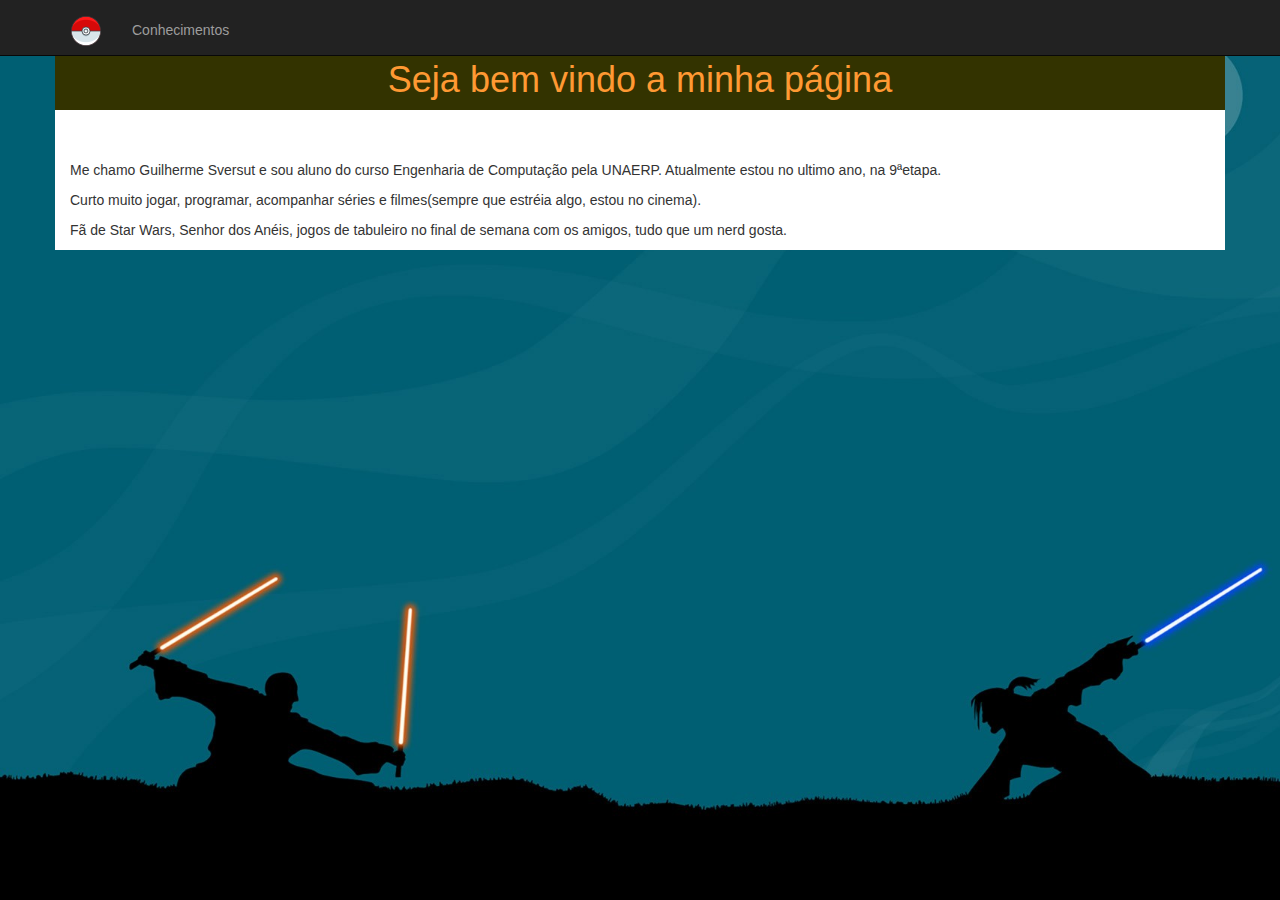
<file: index.html>
<!DOCTYPE html>
<html>
<head>
	<title>Guisversut - index</title>
	<meta charset="utf-8">

	<!-- CDN css-bootstrap -->
	<link rel="stylesheet" href="https://maxcdn.bootstrapcdn.com/bootstrap/3.3.7/css/bootstrap.min.css">

	<link rel="stylesheet" type="text/css" href="novo_estilo.css">
</head>
<body class="bg-fundo">
		
	<nav class="navbar navbar-fixed-top navbar-inverse navbar-transparente">
	<div class="container">
		<div class="nav-header" style="margin-bottom: 5px">
			<a href="index.html" class= "navbar-brand">
				<div class="img-site"></div>
			</a>
			
		</div> <!-- Header -->

		<ul class="nav navbar-nav">
			<li>
				<a href="conhecimentos.html">Conhecimentos</a>
			</li>
			
		</ul>
		
	</div>	<!-- Container da navbar -->
	</nav> <!-- fim da barra de navegação -->
	
	<div class="container background_white espaco_top">
		<div class="row">
			<div class="col-md-12 headerz">
				<h1> Seja bem vindo a minha página </h1>
			</div>
			<div class="col-md-12 resumo">
				<p>Me chamo Guilherme Sversut e sou aluno do curso Engenharia de Computação pela UNAERP. Atualmente estou no ultimo ano, na 9ªetapa.</p>
				<p>Curto muito jogar, programar, acompanhar séries e filmes(sempre que estréia algo, estou no cinema).</p>
				<p>Fã de Star Wars, Senhor dos Anéis, jogos de tabuleiro no final de semana com os amigos, tudo que um nerd gosta.</p>
			</div>
		</div>	
	</div>

</body>
</html>
</file>
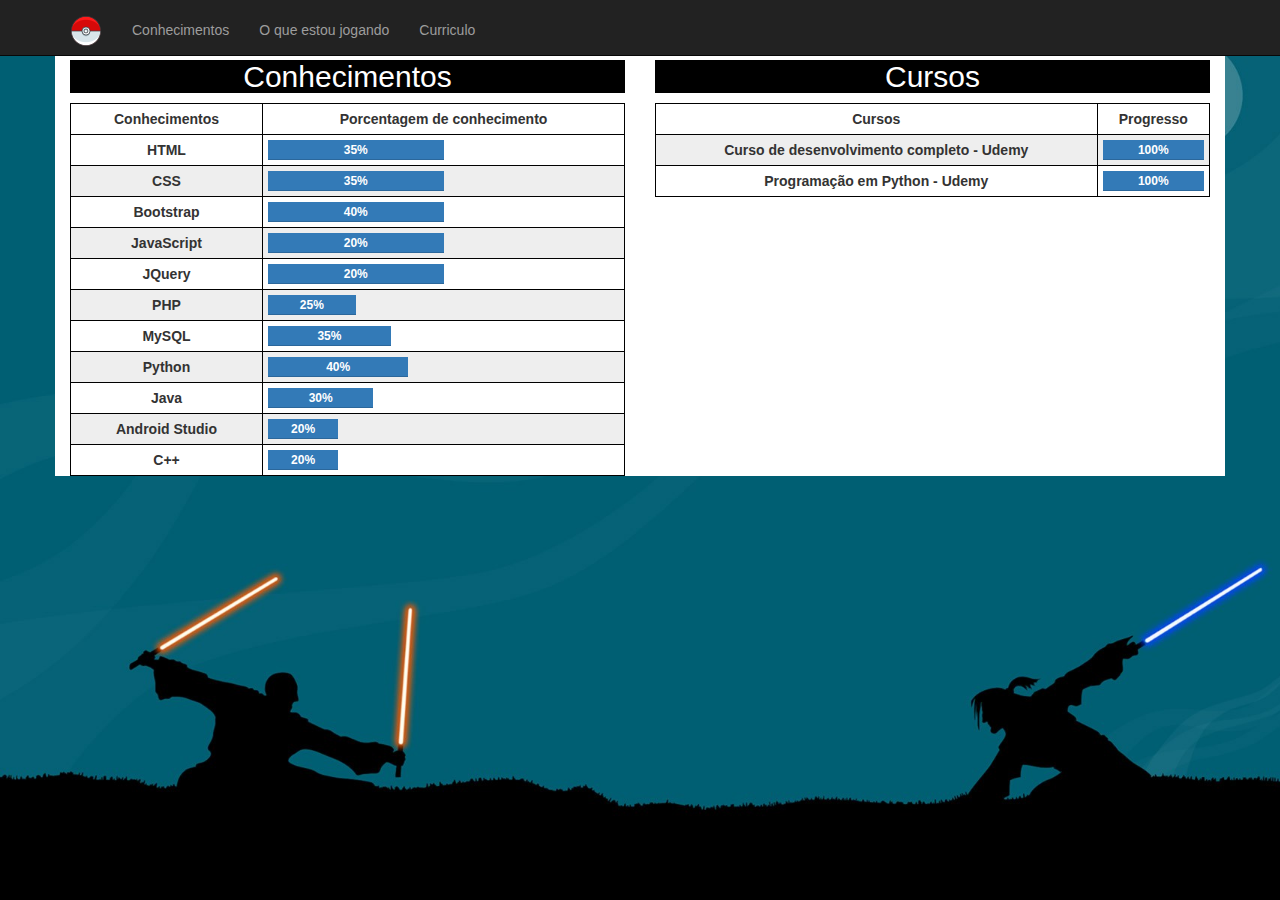
<file: conhecimentos.html>
<!DOCTYPE html>
<html>
<head>
	<title>Guisversut - Conhecimentos</title>
	<meta charset="utf-8">

	<!-- CDN css-bootstrap -->
	<link rel="stylesheet" href="https://maxcdn.bootstrapcdn.com/bootstrap/3.3.7/css/bootstrap.min.css">

	<link rel="stylesheet" type="text/css" href="novo_estilo.css">
</head>

<body class="bg-fundo">

	<nav class="navbar navbar-fixed-top navbar-inverse navbar-transparente">
	<div class="container">
		<div class="nav-header" style="margin-bottom: 5px">
			<a href="index.html" class= "navbar-brand">
				<div class="img-site"></div>
			</a>
			
		</div> <!-- Header -->

		<ul class="nav navbar-nav">
			<li>
				<a href="conhecimentos.html">Conhecimentos</a>
			</li>
			<li>
				<a href="jogando.html">O que estou jogando</a>
			</li>
			<li>
				<a href="curriculo.html">Curriculo</a>
			</li>
			
		</ul>
		
	</div>	<!-- Container da navbar -->
	</nav> <!-- fim da barra de navegação -->

	<div class="container background_white espaco_top">
		<div class="row">
			<div class="col-md-6">
				<h2 style="color: white; align-content: center; text-align: center; background-color: black"> Conhecimentos </h2>
				<table style="text-align: center; width: 100%;" id="t01">
					<thead>
						<tr>
							<td>
								Conhecimentos
							</td>
							<td>
								Porcentagem de conhecimento
							</td>
						</tr>
					</thead>
					<tbody>
						<tr>
							<td>
								HTML
							</td>
							<td>
								<div class="progress-bar" role="progressbar" aria-valuenow="30" aria-valuemin="0" aria-valuemax="100" style="width: 50%; align-content: right;">
									35%
								</div>
							</td>
						</tr>
						<tr>
							<td>
								CSS
							</td>
							<td>
								<div class="progress-bar" role="progressbar" aria-valuenow="30" aria-valuemin="0" aria-valuemax="100" style="width: 50%; align-content: right;">
									35%
								</div>
							</td>
						</tr>
						<tr>
							<td>
								Bootstrap
							</td>
							<td>
								<div class="progress-bar" role="progressbar" aria-valuenow="30" aria-valuemin="0" aria-valuemax="100" style="width: 50%; align-content: right;">
									40%
								</div>
							</td>
						</tr>
						<tr>
							<td>
								JavaScript
							</td>
							<td>
								<div class="progress-bar" role="progressbar" aria-valuenow="30" aria-valuemin="0" aria-valuemax="100" style="width: 50%; align-content: right;">
									20%
								</div>
							</td>
						</tr>
						<tr>
							<td>
								JQuery
							</td>
							<td>
								<div class="progress-bar" role="progressbar" aria-valuenow="30" aria-valuemin="0" aria-valuemax="100" style="width: 50%; align-content: right;">
									20%
								</div>
							</td>
						</tr>
						<tr>
							<td>
								PHP
							</td>
							<td>
								<div class="progress-bar" role="progressbar" aria-valuenow="25" aria-valuemin="0" aria-valuemax="100" style="width: 25%; align-content: right;">
									25%
								</div>
							</td>
						</tr>
						<tr>
							<td>
								MySQL
							</td>
							<td>
								<div class="progress-bar" role="progressbar" aria-valuenow="35" aria-valuemin="0" aria-valuemax="100" style="width: 35%; align-content: right;">
									35%
								</div>
							</td>
						</tr>
						<tr>
							<td>
								Python
							</td>
							<td>
								<div class="progress-bar" role="progressbar" aria-valuenow="40" aria-valuemin="0" aria-valuemax="100" style="width: 40%; align-content: right;">
									40%
								</div>
							</td>
						</tr>
						<tr>
							<td>
								Java
							</td>
							<td>
								<div class="progress-bar" role="progressbar" aria-valuenow="30" aria-valuemin="0" aria-valuemax="100" style="width: 30%; align-content: right;">
									30%
								</div>
							</td>
						</tr>
						<tr>
							<td>
								Android Studio
							</td>
							<td>
								<div class="progress-bar" role="progressbar" aria-valuenow="20" aria-valuemin="0" aria-valuemax="100" style="width: 20%; align-content: right;">
									20%
								</div>
							</td>
						</tr>
						<tr>
							<td>
								C++
							</td>
							<td>
								<div class="progress-bar" role="progressbar" aria-valuenow="20" aria-valuemin="0" aria-valuemax="100" style="width: 20%; align-content: right;">
									20%
								</div>
							</td>
						</tr>
					</tbody>	
				</table> <!-- Fim da tabela de conhecimentos --> 
			</div> <!-- Fim do primeiro div --> 

			<div class="col-md-6">
				
				<h2 style="color: white; align-content: center; text-align: center; background-color: black"> Cursos </h2>
				<table style="text-align: center; width: 100%;" id="t01">
					<tr>
						<td>
							Cursos
						</td>
						<td>
							Progresso
						</td>
					</tr>
					<tr>
						<td>
							Curso de desenvolvimento completo - Udemy
						</td>
						<td>
								<div class="progress-bar" role="progressbar" aria-valuenow="100" aria-valuemin="0" aria-valuemax="100" style="width: 100%; align-content: right;">
									100%
								</div>
							</td>
					</tr>
					
					<tr>
						<td>
							Programação em Python - Udemy
						</td>
						<td>
								<div class="progress-bar" role="progressbar" aria-valuenow="100" aria-valuemin="0" aria-valuemax="100" style="width: 100%; align-content: right;">
									100%
								</div>
							</td>
					</tr>
				</table>

			</div> <!-- tabela de cursos -->
			
		</div>	<!-- fim da row -->
	</div> <!-- container de informações -->

</body>

</html>
</file>
<file: novo_estilo.css>
.bg-fundo{
	display: table;
	background: url('imagens/star-wars-background.jpg') no-repeat;
	width: 100%;
	height: 100vh;
	background-position: 30%;
	background-size: cover;
}

.headerz{
	text-align: center;
	background: #333300;
}

h1{
	color: #ff9933;
	font-family: "Arial", Verdana, Sans-serif;
}

.background_white{
	background-color: white; 
}

.espaco_top{
	padding-top: 40px;
}

.font-roman{
	font-family: "Times New Roman", Times, serif;
	color: black;
	font-size: 20px;
}

.resumo{
	margin-top: 50px;
}

.img-site{
	height: 32px;
	width: 32px;
	background-image: url('imagens/Pokeball.png');

}

table, tr, td{
	border: 1px solid black;
	padding: 5px;
}

td{	
	font-weight: bold;
}

#t01 tr:nth-child(even) {
    background-color: #eee;
}

#t01 tr:nth-child(odd) {
   background-color: #fff;
}
</file>
